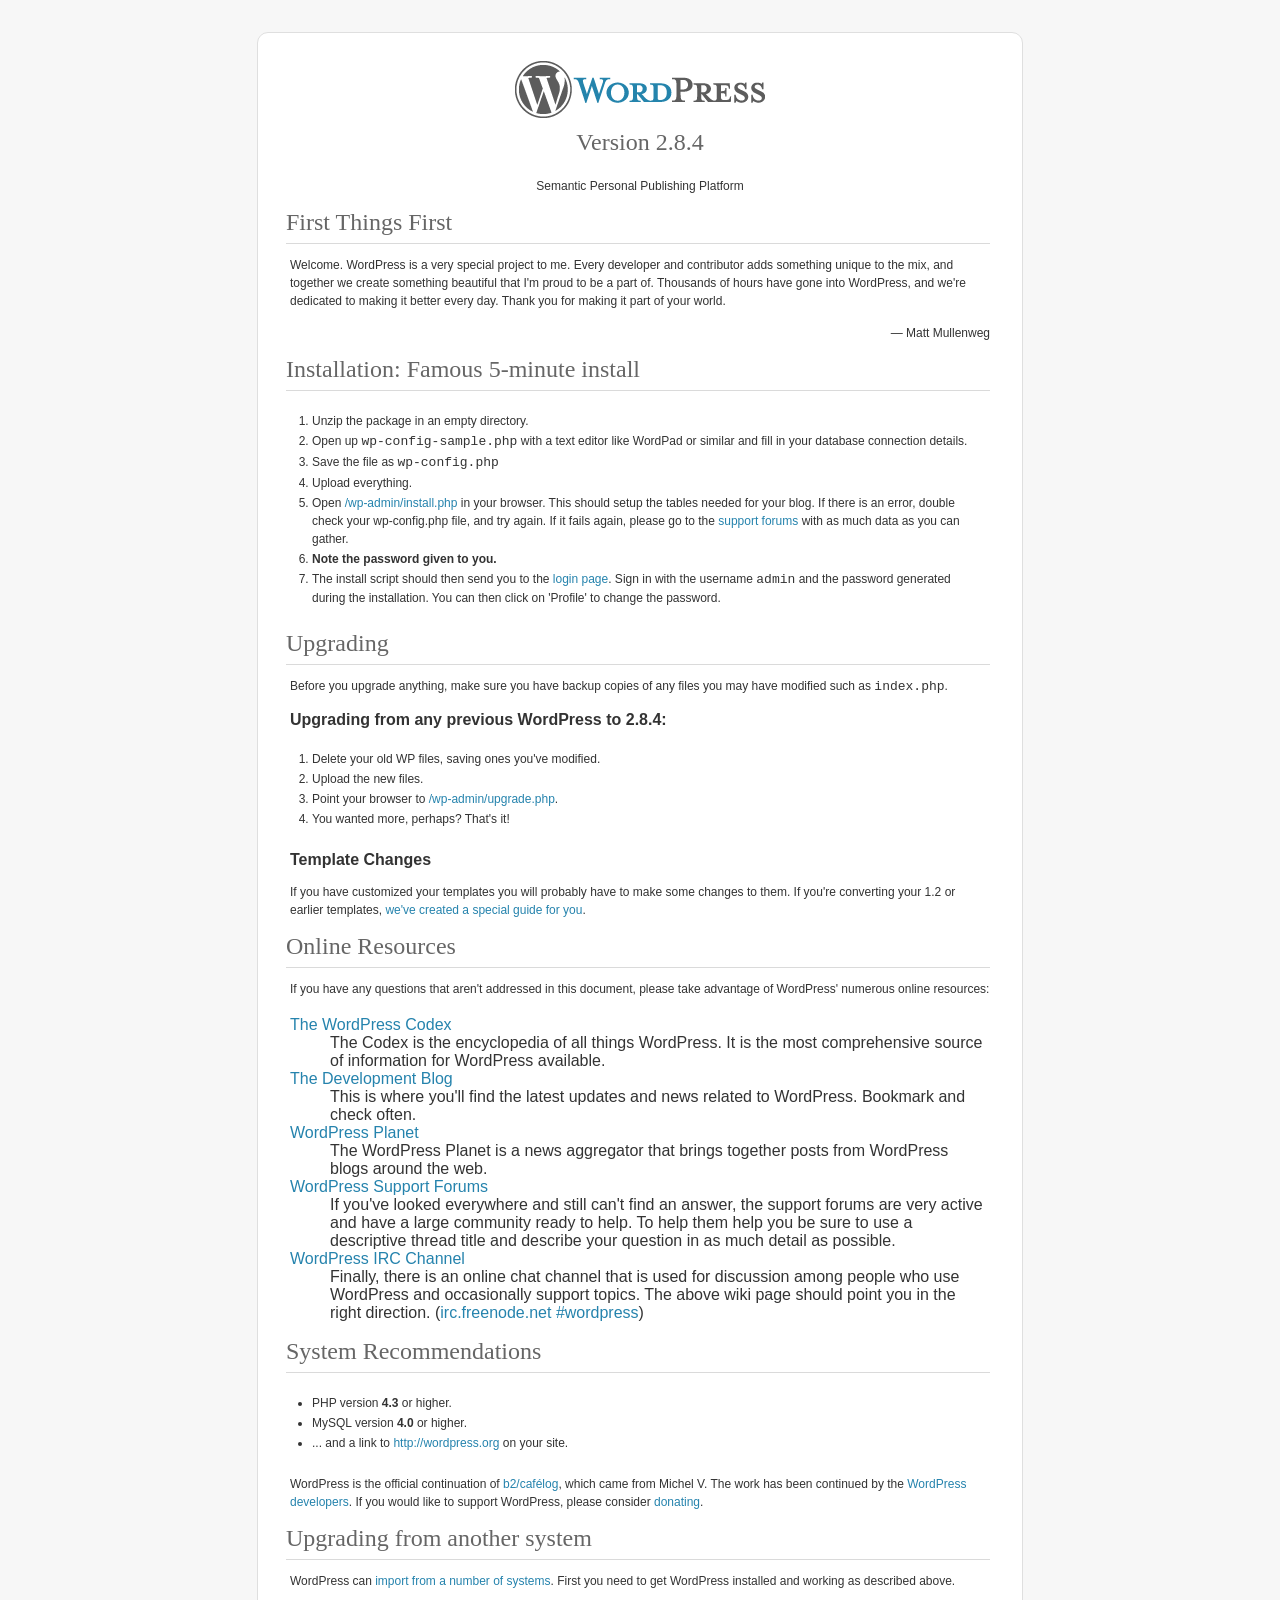
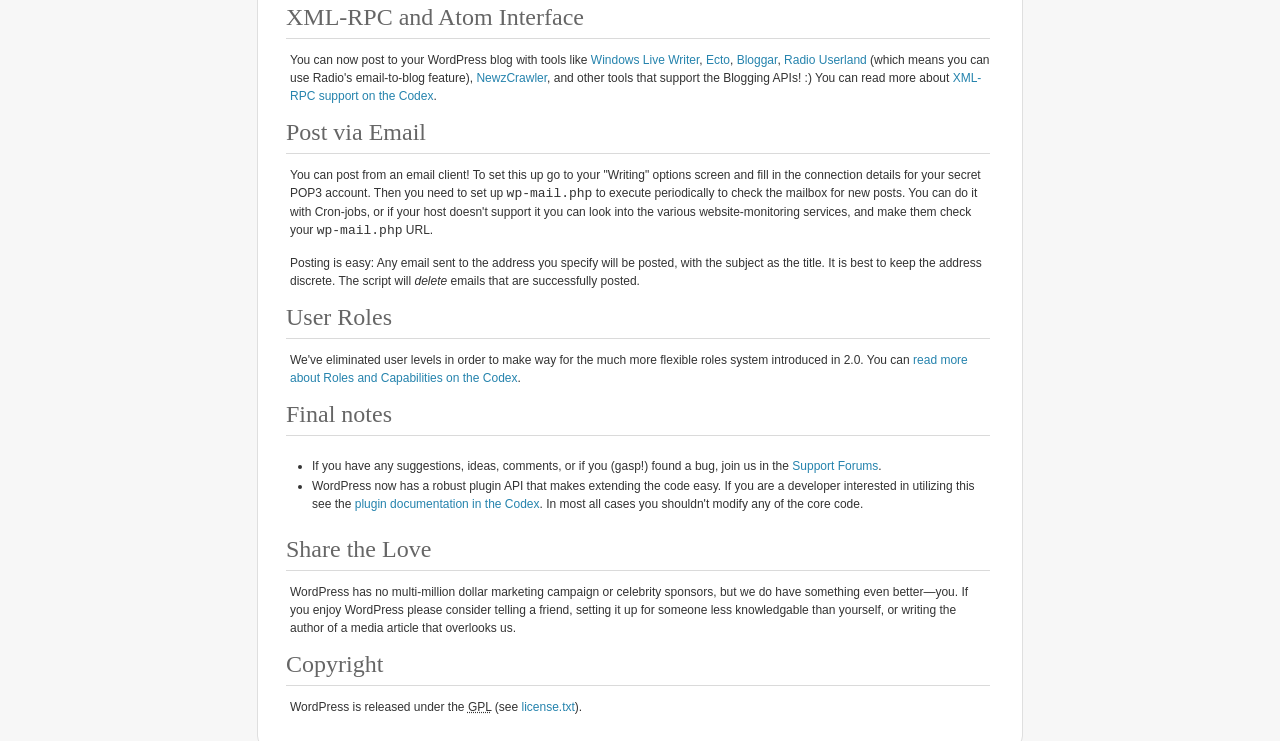
<file: public_html/readme.html>
<!DOCTYPE html PUBLIC "-//W3C//DTD XHTML 1.0 Strict//EN" "http://www.w3.org/TR/xhtml1/DTD/xhtml1-strict.dtd">
<html xmlns="http://www.w3.org/1999/xhtml">
<head>
	<meta http-equiv="Content-Type" content="text/html; charset=utf-8" />
	<title>WordPress &rsaquo; ReadMe</title>
	<link rel="stylesheet" href="wp-admin/css/install.css" type="text/css" />
</head>
<body>
<h1 id="logo" style="text-align: center">
	<img alt="WordPress" src="wp-admin/images/wordpress-logo.png" />
	<br /> Version 2.8.4
</h1>
<p style="text-align: center">Semantic Personal Publishing Platform</p>

<h1>First Things First</h1>
<p>Welcome. WordPress is a very special project to me. Every developer and contributor adds something unique to the mix, and together we create something beautiful that I'm proud to be a part of. Thousands of hours have gone into WordPress, and we're dedicated to making it better every day. Thank you for making it part of your world.</p>
<p style="text-align: right;">&#8212; Matt Mullenweg</p>

<h1>Installation: Famous 5-minute install</h1>
<ol>
	<li>Unzip the package in an empty directory.</li>
	<li>Open up <code>wp-config-sample.php</code> with a text editor like WordPad or similar and fill in your database connection details.</li>
	<li>Save the file as <code>wp-config.php</code></li>
	<li>Upload everything.</li>
	<li>Open <span class="file"><a href="wp-admin/install.php">/wp-admin/install.php</a></span> in your browser. This should setup the tables needed for your blog. If there is an error, double check your <span class="file">wp-config.php</span> file, and try again. If it fails again, please go to the <a href="http://wordpress.org/support/">support forums</a> with as much data as you can gather.</li>
	<li><strong>Note the password given to you.</strong></li>
	<li> The install script should then send you to the <a href="wp-login.php">login page</a>. Sign in with the username <code>admin</code> and the password generated during the installation. You can then click on 'Profile' to change the password.</li>
</ol>

<h1>Upgrading</h1>
<p>Before you upgrade anything, make sure you have backup copies of any files you may have modified such as <code>index.php</code>.</p>
<h2>Upgrading from any previous WordPress to 2.8.4:</h2>
<ol>
	<li>Delete your old WP files, saving ones you've modified.</li>
	<li>Upload the new files.</li>
	<li>Point your browser to <span class="file"><a href="wp-admin/upgrade.php">/wp-admin/upgrade.php</a>.</span></li>
	<li>You wanted more, perhaps? That's it!</li>
</ol>
<h2>Template Changes</h2>
<p>If you have customized your templates you will probably have to make some changes to them. If you're converting your 1.2 or earlier templates, <a href="http://codex.wordpress.org/Upgrade_1.2_to_1.5">we've created a special guide for you</a>. </p>

<h1>Online Resources</h1>
<p>If you have any questions that aren't addressed in this document, please take advantage of WordPress' numerous online resources:</p>
<dl>
	<dt><a href="http://codex.wordpress.org/">The WordPress Codex </a></dt>
		<dd>The Codex is the encyclopedia of all things WordPress. It is the most comprehensive source of information for WordPress available.</dd>
	<dt><a href="http://wordpress.org/development/">The Development Blog</a></dt>
		<dd>This is where you'll find the latest updates and news related to WordPress. Bookmark and check often.</dd>
	<dt><a href="http://planet.wordpress.org/">WordPress Planet </a></dt>
		<dd>The WordPress Planet is a news aggregator that brings together posts from WordPress blogs around the web.</dd>
	<dt><a href="http://wordpress.org/support/">WordPress Support Forums</a></dt>
		<dd>If you've looked everywhere and still can't find an answer, the support forums are very active and have a large community ready to help. To help them help you be sure to use a descriptive thread title and describe your question in as much detail as possible.</dd>
	<dt><a href="http://codex.wordpress.org/IRC">WordPress IRC Channel</a></dt>
		<dd>Finally, there is an online chat channel that is used for discussion among people who use WordPress and occasionally support topics. The above wiki page should point you in the right direction. (<a href="irc://irc.freenode.net/wordpress">irc.freenode.net #wordpress</a>)</dd>
</dl>

<h1>System Recommendations</h1>
<ul>
	<li>PHP version <strong>4.3</strong> or higher.</li>
	<li>MySQL version <strong>4.0</strong> or higher.</li>
	<li>... and a link to <a href="http://wordpress.org/">http://wordpress.org</a> on your site.</li>
</ul>
<p>WordPress is the official continuation of <a href="http://cafelog.com/">b2/caf&eacute;log</a>, which came from Michel V. The work has been continued by the <a href="http://wordpress.org/about/">WordPress developers</a>. If you would like to support WordPress, please consider <a href="http://wordpress.org/donate/">donating</a>.</p>

<h1>Upgrading from another system</h1>
<p>WordPress can <a href="http://codex.wordpress.org/Importing_Content">import from a number of systems</a>. First you need to get WordPress installed and working as described above.</p>

<h1>XML-RPC and Atom Interface</h1>
<p>You can now post to your WordPress blog with tools like <a href="http://windowslivewriter.spaces.live.com/">Windows Live Writer</a>, <a href="http://ecto.kung-foo.tv/">Ecto</a>, <a href="http://bloggar.com/">Bloggar</a>, <a href="http://radio.userland.com">Radio Userland</a> (which means you can use Radio's email-to-blog feature), <a href="http://www.newzcrawler.com/">NewzCrawler</a>, and other tools that support the Blogging APIs! :) You can read more about <a href="http://codex.wordpress.org/XML-RPC_Support">XML-RPC support on the Codex</a>.</p>

<h1>Post via Email</h1>
<p>You can post from an email client! To set this up go to your &quot;Writing&quot; options screen and fill in the connection details for your secret POP3 account. Then you need to set up <code>wp-mail.php</code> to execute periodically to check the mailbox for new posts. You can do it with Cron-jobs, or if your host doesn't support it you can look into the various website-monitoring services, and make them check your <code>wp-mail.php</code> URL.</p>
<p>Posting is easy: Any email sent to the address you specify will be posted, with the subject as the title. It is best to keep the address discrete. The script will <em>delete</em> emails that are successfully posted.</p>

<h1>User Roles</h1>
<p>We've eliminated user levels in order to make way for the much more flexible roles system introduced in 2.0. You can <a href="http://codex.wordpress.org/Roles_and_Capabilities">read more about Roles and Capabilities on the Codex</a>.</p>

<h1> Final notes</h1>
<ul>
	<li>If you have any suggestions, ideas, comments, or if you (gasp!) found a bug, join us in the <a href="http://wordpress.org/support/">Support Forums</a>.</li>
	<li>WordPress now has a robust plugin API that makes extending the code easy. If you are a developer interested in utilizing this see the <a href="http://codex.wordpress.org/Plugin_API">plugin documentation in the Codex</a>. In most all cases you shouldn't modify any of the core code.</li>
</ul>

<h1>Share the Love</h1>
<p>WordPress has no multi-million dollar marketing campaign or celebrity sponsors, but we do have something even better&#8212;you. If you enjoy WordPress please consider telling a friend, setting it up for someone less knowledgable than yourself, or writing the author of a media article that overlooks us.</p>

<h1>Copyright</h1>
<p>WordPress is released under the <abbr title="GNU Public License">GPL</abbr> (see <a href="license.txt">license.txt</a>).</p>

</body>
</html>
</file>
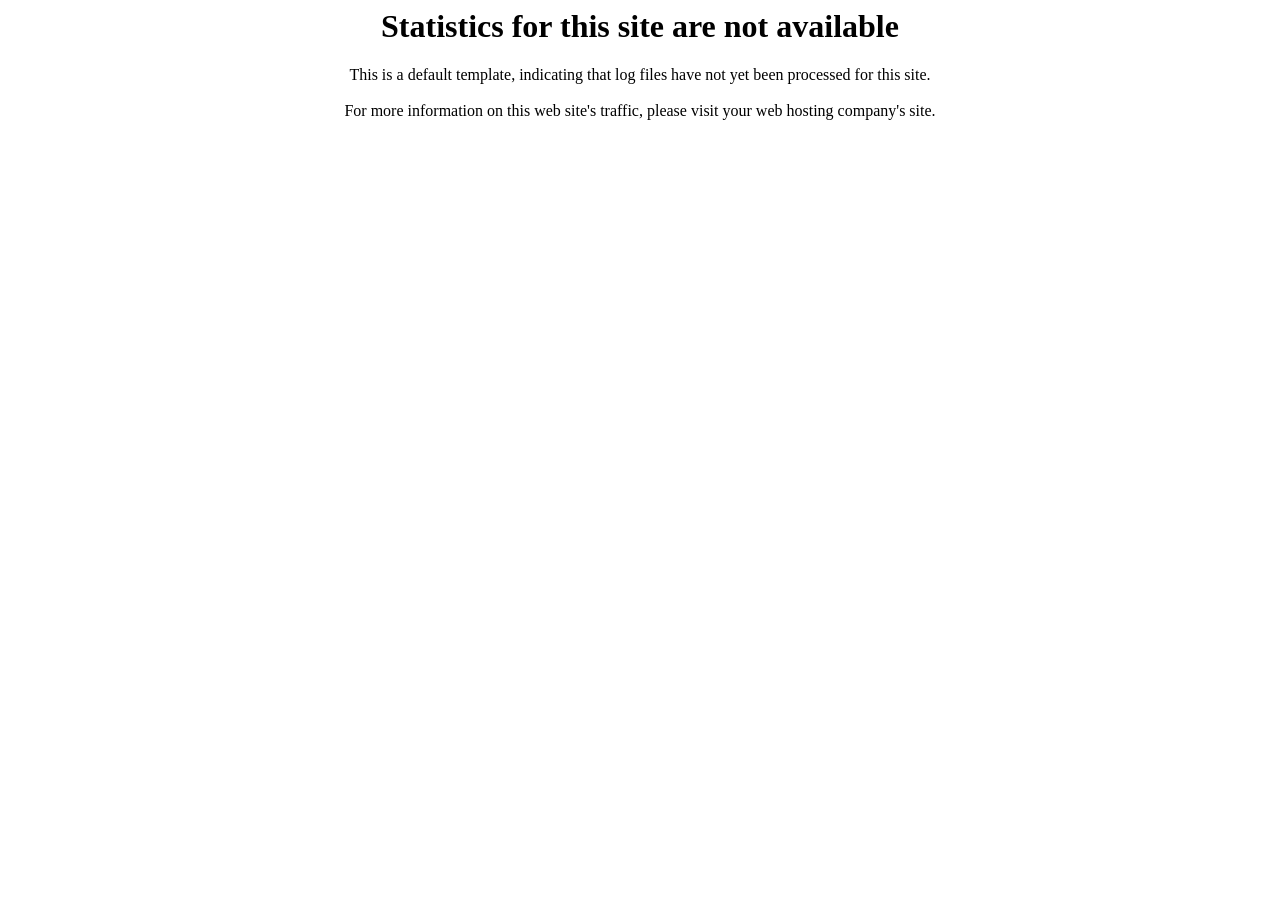
<file: stats/Home.html>
<html>
<center>
<h1>Statistics for this site are not available</h1>

This is a default template, indicating that log files have not yet been processed for this site.
<BR/><BR/>
For more information on this web site's traffic, please visit your web hosting company's site.
</center>
</html>
</file>
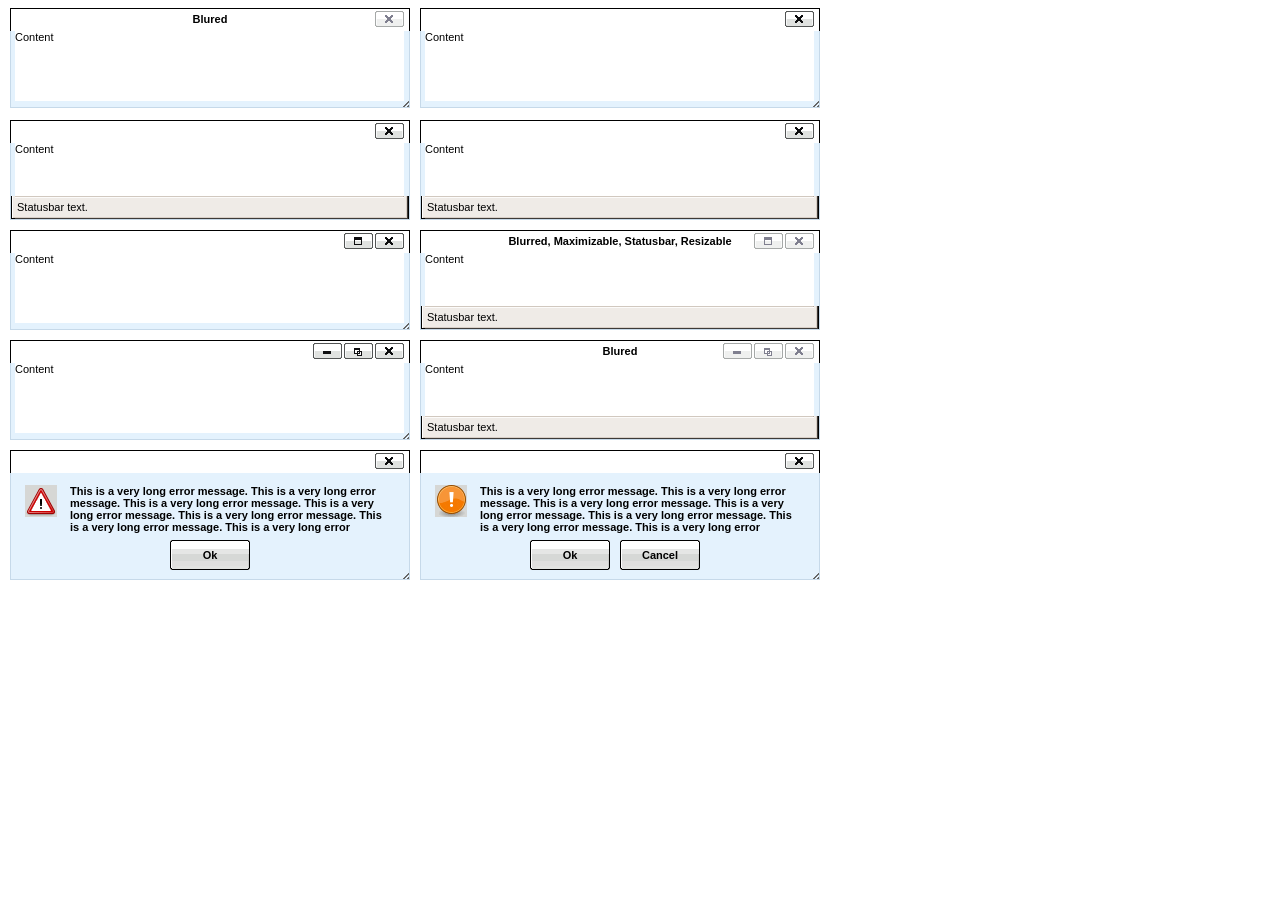
<file: public_html/wp-includes/js/tinymce/plugins/inlinepopups/template.htm>
<!-- <!DOCTYPE html PUBLIC "-//W3C//DTD XHTML 1.0 Strict//EN" "http://www.w3.org/TR/xhtml1/DTD/xhtml1-strict.dtd"> -->
<html xmlns="http://www.w3.org/1999/xhtml">
<head>
<title>Template for dialogs</title>
<link rel="stylesheet" type="text/css" href="skins/clearlooks2/window.css?ver=3241-1141" />
</head>
<body>

<div class="mceEditor">
	<div class="clearlooks2" style="width:400px; height:100px; left:10px;">
		<div class="mceWrapper">
			<div class="mceTop">
				<div class="mceLeft"></div>
				<div class="mceCenter"></div>
				<div class="mceRight"></div>
				<span>Blured</span>
			</div>

			<div class="mceMiddle">
				<div class="mceLeft"></div>
				<span>Content</span>
				<div class="mceRight"></div>
			</div>

			<div class="mceBottom">
				<div class="mceLeft"></div>
				<div class="mceCenter"></div>
				<div class="mceRight"></div>
				<span>Statusbar text.</span>
			</div>

			<a class="mceMove" href="#"></a>
			<a class="mceMin" href="#"></a>
			<a class="mceMax" href="#"></a>
			<a class="mceMed" href="#"></a>
			<a class="mceClose" href="#"></a>
			<a class="mceResize mceResizeN" href="#"></a>
			<a class="mceResize mceResizeS" href="#"></a>
			<a class="mceResize mceResizeW" href="#"></a>
			<a class="mceResize mceResizeE" href="#"></a>
			<a class="mceResize mceResizeNW" href="#"></a>
			<a class="mceResize mceResizeNE" href="#"></a>
			<a class="mceResize mceResizeSW" href="#"></a>
			<a class="mceResize mceResizeSE" href="#"></a>
		</div>
	</div>

	<div class="clearlooks2" style="width:400px; height:100px; left:420px;">
		<div class="mceWrapper mceMovable mceFocus">
			<div class="mceTop">
				<div class="mceLeft"></div>
				<div class="mceCenter"></div>
				<div class="mceRight"></div>
				<span>Focused</span>
			</div>

			<div class="mceMiddle">
				<div class="mceLeft"></div>
				<span>Content</span>
				<div class="mceRight"></div>
			</div>

			<div class="mceBottom">
				<div class="mceLeft"></div>
				<div class="mceCenter"></div>
				<div class="mceRight"></div>
				<span>Statusbar text.</span>
			</div>

			<a class="mceMove" href="#"></a>
			<a class="mceMin" href="#"></a>
			<a class="mceMax" href="#"></a>
			<a class="mceMed" href="#"></a>
			<a class="mceClose" href="#"></a>
			<a class="mceResize mceResizeN" href="#"></a>
			<a class="mceResize mceResizeS" href="#"></a>
			<a class="mceResize mceResizeW" href="#"></a>
			<a class="mceResize mceResizeE" href="#"></a>
			<a class="mceResize mceResizeNW" href="#"></a>
			<a class="mceResize mceResizeNE" href="#"></a>
			<a class="mceResize mceResizeSW" href="#"></a>
			<a class="mceResize mceResizeSE" href="#"></a>
		</div>
	</div>

	<div class="clearlooks2" style="width:400px; height:100px; left:10px; top:120px;">
		<div class="mceWrapper mceMovable mceFocus mceStatusbar">
			<div class="mceTop">
				<div class="mceLeft"></div>
				<div class="mceCenter"></div>
				<div class="mceRight"></div>
				<span>Statusbar</span>
			</div>

			<div class="mceMiddle">
				<div class="mceLeft"></div>
				<span>Content</span>
				<div class="mceRight"></div>
			</div>

			<div class="mceBottom">
				<div class="mceLeft"></div>
				<div class="mceCenter"></div>
				<div class="mceRight"></div>
				<span>Statusbar text.</span>
			</div>

			<a class="mceMove" href="#"></a>
			<a class="mceMin" href="#"></a>
			<a class="mceMax" href="#"></a>
			<a class="mceMed" href="#"></a>
			<a class="mceClose" href="#"></a>
			<a class="mceResize mceResizeN" href="#"></a>
			<a class="mceResize mceResizeS" href="#"></a>
			<a class="mceResize mceResizeW" href="#"></a>
			<a class="mceResize mceResizeE" href="#"></a>
			<a class="mceResize mceResizeNW" href="#"></a>
			<a class="mceResize mceResizeNE" href="#"></a>
			<a class="mceResize mceResizeSW" href="#"></a>
			<a class="mceResize mceResizeSE" href="#"></a>
		</div>
	</div>

	<div class="clearlooks2" style="width:400px; height:100px; left:420px; top:120px;">
		<div class="mceWrapper mceMovable mceFocus mceStatusbar mceResizable">
			<div class="mceTop">
				<div class="mceLeft"></div>
				<div class="mceCenter"></div>
				<div class="mceRight"></div>
				<span>Statusbar, Resizable</span>
			</div>

			<div class="mceMiddle">
				<div class="mceLeft"></div>
				<span>Content</span>
				<div class="mceRight"></div>
			</div>

			<div class="mceBottom">
				<div class="mceLeft"></div>
				<div class="mceCenter"></div>
				<div class="mceRight"></div>
				<span>Statusbar text.</span>
			</div>

			<a class="mceMove" href="#"></a>
			<a class="mceMin" href="#"></a>
			<a class="mceMax" href="#"></a>
			<a class="mceMed" href="#"></a>
			<a class="mceClose" href="#"></a>
			<a class="mceResize mceResizeN" href="#"></a>
			<a class="mceResize mceResizeS" href="#"></a>
			<a class="mceResize mceResizeW" href="#"></a>
			<a class="mceResize mceResizeE" href="#"></a>
			<a class="mceResize mceResizeNW" href="#"></a>
			<a class="mceResize mceResizeNE" href="#"></a>
			<a class="mceResize mceResizeSW" href="#"></a>
			<a class="mceResize mceResizeSE" href="#"></a>
		</div>
	</div>

	<div class="clearlooks2" style="width:400px; height:100px; left:10px; top:230px;">
		<div class="mceWrapper mceMovable mceFocus mceResizable mceMaximizable">
			<div class="mceTop">
				<div class="mceLeft"></div>
				<div class="mceCenter"></div>
				<div class="mceRight"></div>
				<span>Resizable, Maximizable</span>
			</div>

			<div class="mceMiddle">
				<div class="mceLeft"></div>
				<span>Content</span>
				<div class="mceRight"></div>
			</div>

			<div class="mceBottom">
				<div class="mceLeft"></div>
				<div class="mceCenter"></div>
				<div class="mceRight"></div>
				<span>Statusbar text.</span>
			</div>

			<a class="mceMove" href="#"></a>
			<a class="mceMin" href="#"></a>
			<a class="mceMax" href="#"></a>
			<a class="mceMed" href="#"></a>
			<a class="mceClose" href="#"></a>
			<a class="mceResize mceResizeN" href="#"></a>
			<a class="mceResize mceResizeS" href="#"></a>
			<a class="mceResize mceResizeW" href="#"></a>
			<a class="mceResize mceResizeE" href="#"></a>
			<a class="mceResize mceResizeNW" href="#"></a>
			<a class="mceResize mceResizeNE" href="#"></a>
			<a class="mceResize mceResizeSW" href="#"></a>
			<a class="mceResize mceResizeSE" href="#"></a>
		</div>
	</div>

	<div class="clearlooks2" style="width:400px; height:100px; left:420px; top:230px;">
		<div class="mceWrapper mceMovable mceStatusbar mceResizable mceMaximizable">
			<div class="mceTop">
				<div class="mceLeft"></div>
				<div class="mceCenter"></div>
				<div class="mceRight"></div>
				<span>Blurred, Maximizable, Statusbar, Resizable</span>
			</div>

			<div class="mceMiddle">
				<div class="mceLeft"></div>
				<span>Content</span>
				<div class="mceRight"></div>
			</div>

			<div class="mceBottom">
				<div class="mceLeft"></div>
				<div class="mceCenter"></div>
				<div class="mceRight"></div>
				<span>Statusbar text.</span>
			</div>

			<a class="mceMove" href="#"></a>
			<a class="mceMin" href="#"></a>
			<a class="mceMax" href="#"></a>
			<a class="mceMed" href="#"></a>
			<a class="mceClose" href="#"></a>
			<a class="mceResize mceResizeN" href="#"></a>
			<a class="mceResize mceResizeS" href="#"></a>
			<a class="mceResize mceResizeW" href="#"></a>
			<a class="mceResize mceResizeE" href="#"></a>
			<a class="mceResize mceResizeNW" href="#"></a>
			<a class="mceResize mceResizeNE" href="#"></a>
			<a class="mceResize mceResizeSW" href="#"></a>
			<a class="mceResize mceResizeSE" href="#"></a>
		</div>
	</div>

	<div class="clearlooks2" style="width:400px; height:100px; left:10px; top:340px;">
		<div class="mceWrapper mceMovable mceFocus mceResizable mceMaximized mceMinimizable mceMaximizable">
			<div class="mceTop">
				<div class="mceLeft"></div>
				<div class="mceCenter"></div>
				<div class="mceRight"></div>
				<span>Maximized, Maximizable, Minimizable</span>
			</div>

			<div class="mceMiddle">
				<div class="mceLeft"></div>
				<span>Content</span>
				<div class="mceRight"></div>
			</div>

			<div class="mceBottom">
				<div class="mceLeft"></div>
				<div class="mceCenter"></div>
				<div class="mceRight"></div>
				<span>Statusbar text.</span>
			</div>

			<a class="mceMove" href="#"></a>
			<a class="mceMin" href="#"></a>
			<a class="mceMax" href="#"></a>
			<a class="mceMed" href="#"></a>
			<a class="mceClose" href="#"></a>
			<a class="mceResize mceResizeN" href="#"></a>
			<a class="mceResize mceResizeS" href="#"></a>
			<a class="mceResize mceResizeW" href="#"></a>
			<a class="mceResize mceResizeE" href="#"></a>
			<a class="mceResize mceResizeNW" href="#"></a>
			<a class="mceResize mceResizeNE" href="#"></a>
			<a class="mceResize mceResizeSW" href="#"></a>
			<a class="mceResize mceResizeSE" href="#"></a>
		</div>
	</div>

	<div class="clearlooks2" style="width:400px; height:100px; left:420px; top:340px;">
		<div class="mceWrapper mceMovable mceStatusbar mceResizable mceMaximized mceMinimizable mceMaximizable">
			<div class="mceTop">
				<div class="mceLeft"></div>
				<div class="mceCenter"></div>
				<div class="mceRight"></div>
				<span>Blured</span>
			</div>

			<div class="mceMiddle">
				<div class="mceLeft"></div>
				<span>Content</span>
				<div class="mceRight"></div>
			</div>

			<div class="mceBottom">
				<div class="mceLeft"></div>
				<div class="mceCenter"></div>
				<div class="mceRight"></div>
				<span>Statusbar text.</span>
			</div>

			<a class="mceMove" href="#"></a>
			<a class="mceMin" href="#"></a>
			<a class="mceMax" href="#"></a>
			<a class="mceMed" href="#"></a>
			<a class="mceClose" href="#"></a>
			<a class="mceResize mceResizeN" href="#"></a>
			<a class="mceResize mceResizeS" href="#"></a>
			<a class="mceResize mceResizeW" href="#"></a>
			<a class="mceResize mceResizeE" href="#"></a>
			<a class="mceResize mceResizeNW" href="#"></a>
			<a class="mceResize mceResizeNE" href="#"></a>
			<a class="mceResize mceResizeSW" href="#"></a>
			<a class="mceResize mceResizeSE" href="#"></a>
		</div>
	</div>

	<div class="clearlooks2" style="width:400px; height:130px; left:10px; top:450px;">
		<div class="mceWrapper mceMovable mceFocus mceModal mceAlert">
			<div class="mceTop">
				<div class="mceLeft"></div>
				<div class="mceCenter"></div>
				<div class="mceRight"></div>
				<span>Alert</span>
			</div>

			<div class="mceMiddle">
				<div class="mceLeft"></div>
				<span>
					This is a very long error message. This is a very long error message.
					This is a very long error message. This is a very long error message.
					This is a very long error message. This is a very long error message.
					This is a very long error message. This is a very long error message.
					This is a very long error message. This is a very long error message.
					This is a very long error message. This is a very long error message.
				</span>
				<div class="mceRight"></div>
				<div class="mceIcon"></div>
			</div>

			<div class="mceBottom">
				<div class="mceLeft"></div>
				<div class="mceCenter"></div>
				<div class="mceRight"></div>
			</div>

			<a class="mceMove" href="#"></a>
			<a class="mceButton mceOk" href="#">Ok</a>
			<a class="mceClose" href="#"></a>
		</div>
	</div>

	<div class="clearlooks2" style="width:400px; height:130px; left:420px; top:450px;">
		<div class="mceWrapper mceMovable mceFocus mceModal mceConfirm">
			<div class="mceTop">
				<div class="mceLeft"></div>
				<div class="mceCenter"></div>
				<div class="mceRight"></div>
				<span>Confirm</span>
			</div>

			<div class="mceMiddle">
				<div class="mceLeft"></div>
				<span>
					This is a very long error message. This is a very long error message.
					This is a very long error message. This is a very long error message.
					This is a very long error message. This is a very long error message.
					This is a very long error message. This is a very long error message.
					This is a very long error message. This is a very long error message.
					This is a very long error message. This is a very long error message.
					</span>
				<div class="mceRight"></div>
				<div class="mceIcon"></div>
			</div>

			<div class="mceBottom">
				<div class="mceLeft"></div>
				<div class="mceCenter"></div>
				<div class="mceRight"></div>
			</div>

			<a class="mceMove" href="#"></a>
			<a class="mceButton mceOk" href="#">Ok</a>
			<a class="mceButton mceCancel" href="#">Cancel</a>
			<a class="mceClose" href="#"></a>
		</div>
	</div>
</div>

</body>
</html>
</file>
<file: public_html/wp-admin/css/install.css>
html { background: #f7f7f7; }

body {
	background: #fff;
	color: #333;
	font-family: "Lucida Grande", Verdana, Arial, "Bitstream Vera Sans", sans-serif;
	margin: 2em auto 0 auto;
	width: 700px;
	padding: 1em 2em;
	-moz-border-radius: 11px;
	-khtml-border-radius: 11px;
	-webkit-border-radius: 11px;
	border-radius: 11px;
	border: 1px solid #dfdfdf;
}

a { color: #2583ad; text-decoration: none; }

a:hover { color: #d54e21; }

h1 {
	border-bottom: 1px solid #dadada;
	clear: both;
	color: #666;
	font: 24px Georgia, "Times New Roman", Times, serif;
	margin: 5px 0 0 -4px;
	padding: 0;
	padding-bottom: 7px;
}

h2 { font-size: 16px; }

p, li {
	padding-bottom: 2px;
	font-size: 12px;
	line-height: 18px;
}

code { font-size: 13px; }

ul, ol { padding: 5px 5px 5px 22px; }

#logo { margin: 6px 0 14px 0; border-bottom: none;}

.step {
	margin: 20px 0 15px;
}

.step, th { text-align: left; padding: 0; }

.submit input, .button, .button-secondary {
	font-family: "Lucida Grande", Verdana, Arial, "Bitstream Vera Sans", sans-serif;
	text-decoration: none;
	font-size: 14px !important;
	line-height: 16px;
	padding: 6px 12px;
	cursor: pointer;
	border: 1px solid #bbb;
	color: #464646;
	-moz-border-radius: 15px;
	-khtml-border-radius: 15px;
	-webkit-border-radius: 15px;
	border-radius: 15px;
	-moz-box-sizing: content-box;
	-webkit-box-sizing: content-box;
	-khtml-box-sizing: content-box;
	box-sizing: content-box;
}

.button:hover, .button-secondary:hover, .submit input:hover {
	color: #000;
	border-color: #666;
}

.button, .submit input, .button-secondary {
	background: #f2f2f2 url(../images/white-grad.png) repeat-x scroll left top;
}

.button:active, .submit input:active, .button-secondary:active {
	background: #eee url(../images/white-grad-active.png) repeat-x scroll left top;
}

.form-table {
	border-collapse: collapse;
	margin-top: 1em;
	width: 100%;
}

.form-table td {
	margin-bottom: 9px;
	padding: 10px;
	border-bottom: 8px solid #fff;
	font-size: 12px;
}

.form-table th {
	font-size: 13px;
	text-align: left;
	padding: 16px 10px 10px 10px;
	border-bottom: 8px solid #fff;
	width: 110px;
	vertical-align: top;
}

.form-table tr {
	background: #f3f3f3;
}

.form-table code {
	line-height: 18px;
	font-size: 18px;
}

.form-table p {
	margin: 4px 0 0 0;
	font-size: 11px;
}

.form-table input {
	line-height: 20px;
	font-size: 15px;
	padding: 2px;
}

#error-page { margin-top: 50px; }

#error-page p {
	font-size: 12px;
	line-height: 18px;
	margin: 25px 0 20px;
}

#error-page code { font-family: Consolas, Monaco, Courier, monospace; }
</file>
<file: public_html/wp-includes/js/tinymce/plugins/inlinepopups/skins/clearlooks2/window.css>
/* Clearlooks 2 */
/* Reset */
.clearlooks2, .clearlooks2 div, .clearlooks2 span, .clearlooks2 a {vertical-align:baseline; text-align:left; position:absolute; border:0; padding:0; margin:0; background:transparent; font-family:Arial,Verdana; font-size:11px; color:#000; text-decoration:none; font-weight:normal; width:auto; height:auto; overflow:hidden; display:block;}

/* General */
.clearlooks2 {position:absolute; direction:ltr}
.clearlooks2 .mceWrapper {position:static}
.mceEventBlocker {position:fixed; left:0; top:0; background:url(img/horizontal.gif) no-repeat 0 -75px; width:100%; height:100%}
.clearlooks2 .mcePlaceHolder {border:1px solid #000; background:#888; top:0; left:0; opacity:0.5; -ms-filter:'alpha(opacity=50)'; filter:alpha(opacity=50)}
.clearlooks2_modalBlocker {position:fixed; left:0; top:0; width:100%; height:100%; background:#FFF; opacity:0.6; -ms-filter:'alpha(opacity=60)'; filter:alpha(opacity=60); display:none}

/* Top */
.clearlooks2 .mceTop, 
.clearlooks2 .mceTop div {
	top:0; 
	width:100%; 
	height:23px
}
.clearlooks2 .mceTop .mceLeft {
	width:55%; 
	background-image: none;
	border-style: solid none none solid;
	border-width: 1px;
}
.clearlooks2 .mceTop .mceCenter {
}
.clearlooks2 .mceTop .mceRight {
	right:0; 
	width:55%; 
	height:23px; 
	background-image: none;
	border-style: solid solid none none;
	border-width: 1px;
}
.clearlooks2 .mceTop span {
	width:100%;
	font: 12px/20px bold "Lucida Grande","Lucida Sans Unicode",Tahoma,Verdana,sans-serif;
	text-align:center; 
	vertical-align:middle; 
	line-height:23px; 
	font-weight:bold;
}
.clearlooks2 .mceFocus .mceTop .mceLeft {
	background-image: none;
	border-style: solid none none solid;
	border-width: 1px;
}
.clearlooks2 .mceFocus .mceTop .mceCenter {
}
.clearlooks2 .mceFocus .mceTop .mceRight {
	background-image: none;
	border-style: solid solid none none;
	border-width: 1px;
}
.clearlooks2 .mceFocus .mceTop span {
color:#FFF
}

/* Middle */
.clearlooks2 .mceMiddle, .clearlooks2 .mceMiddle div {top:0}
.clearlooks2 .mceMiddle {width:100%; height:100%; clip:rect(23px auto auto auto)}
.clearlooks2 .mceMiddle .mceLeft {left:0; width:5px; height:100%; background:#E4F2FD;border-left:1px solid #c6d9e9}
.clearlooks2 .mceMiddle span {top:23px; left:5px; width:100%; height:100%; background:#FFF}
.clearlooks2 .mceMiddle .mceRight {right:0; width:5px; height:100%; background:#E4F2FD;border-right:1px solid #c6d9e9}

/* Bottom */
.clearlooks2 .mceBottom, .clearlooks2 .mceBottom div {height:6px}
.clearlooks2 .mceBottom {left:0; bottom:0; width:100%;background:#E4F2FD;border-bottom:1px solid #c6d9e9}
.clearlooks2 .mceBottom div {top:0}
.clearlooks2 .mceBottom .mceLeft {left:0; width:5px; background:#E4F2FD  ;border-left:1px solid #c6d9e9}
.clearlooks2 .mceBottom .mceCenter {left:5px; width:100%}
.clearlooks2 .mceBottom .mceRight {right:0; width:6px; background:#E4F2FD url(img/drag.gif) no-repeat;border-right:1px solid #c6d9e9}
.clearlooks2 .mceBottom span {display:none}
.clearlooks2 .mceStatusbar .mceBottom, .clearlooks2 .mceStatusbar .mceBottom div {height:23px}
.clearlooks2 .mceStatusbar .mceBottom .mceLeft {background:url(img/corners.gif) -29px 0}
.clearlooks2 .mceStatusbar .mceBottom .mceCenter {background:url(img/horizontal.gif) 0 -52px}
.clearlooks2 .mceStatusbar .mceBottom .mceRight {background:url(img/corners.gif) -24px 0}
.clearlooks2 .mceStatusbar .mceBottom span {display:block; left:7px; font-family:Arial, Verdana; font-size:11px; line-height:23px}

/* Actions */
.clearlooks2 a {width:29px; height:16px; top:3px}
.clearlooks2 .mceClose {right:6px; background:url(img/buttons.gif) -87px 0}
.clearlooks2 .mceMin {display:none; right:68px; background:url(img/buttons.gif) 0 0}
.clearlooks2 .mceMed {display:none; right:37px; background:url(img/buttons.gif) -29px 0}
.clearlooks2 .mceMax {display:none; right:37px; background:url(img/buttons.gif) -58px 0}
.clearlooks2 .mceMove {display:none;width:100%;cursor:move;background:url(img/corners.gif) no-repeat -100px -100px}
.clearlooks2 .mceMovable .mceMove {display:block}
.clearlooks2 .mceFocus .mceClose {right:6px; background:url(img/buttons.gif) -87px -16px}
.clearlooks2 .mceFocus .mceMin {right:68px; background:url(img/buttons.gif) 0 -16px}
.clearlooks2 .mceFocus .mceMed {right:37px; background:url(img/buttons.gif) -29px -16px}
.clearlooks2 .mceFocus .mceMax {right:37px; background:url(img/buttons.gif) -58px -16px}
.clearlooks2 .mceFocus .mceClose:hover {right:6px; background:url(img/buttons.gif) -87px -32px}
.clearlooks2 .mceFocus .mceClose:hover {right:6px; background:url(img/buttons.gif) -87px -32px}
.clearlooks2 .mceFocus .mceMin:hover {right:68px; background:url(img/buttons.gif) 0 -32px}
.clearlooks2 .mceFocus .mceMed:hover {right:37px; background:url(img/buttons.gif) -29px -32px}
.clearlooks2 .mceFocus .mceMax:hover {right:37px; background:url(img/buttons.gif) -58px -32px}

/* Resize */
.clearlooks2 .mceResize {top:auto; left:auto; display:none; width:5px; height:5px; background:url(img/horizontal.gif) no-repeat 0 -75px}
.clearlooks2 .mceResizable .mceResize {display:block}
.clearlooks2 .mceResizable .mceMin, .clearlooks2 .mceMax {display:none}
.clearlooks2 .mceMinimizable .mceMin {display:block}
.clearlooks2 .mceMaximizable .mceMax {display:block}
.clearlooks2 .mceMaximized .mceMed {display:block}
.clearlooks2 .mceMaximized .mceMax {display:none}
.clearlooks2 a.mceResizeN {top:0; left:0; width:100%; cursor:n-resize}
.clearlooks2 a.mceResizeNW {top:0; left:0; cursor:nw-resize}
.clearlooks2 a.mceResizeNE {top:0; right:0; cursor:ne-resize}
.clearlooks2 a.mceResizeW {top:0; left:0; height:100%; cursor:w-resize}
.clearlooks2 a.mceResizeE {top:0; right:0; height:100%; cursor:e-resize}
.clearlooks2 a.mceResizeS {bottom:0; left:0; width:100%; cursor:s-resize}
.clearlooks2 a.mceResizeSW {bottom:0; left:0; cursor:sw-resize}
.clearlooks2 a.mceResizeSE {bottom:0; right:0; cursor:se-resize}

/* Alert/Confirm */
.clearlooks2 .mceButton {font-weight:bold; bottom:10px; width:80px; height:30px; background:url(img/button.gif); line-height:30px; vertical-align:middle; text-align:center; outline:0}
.clearlooks2 .mceMiddle .mceIcon {left:15px; top:35px; width:32px; height:32px}
.clearlooks2 .mceAlert .mceMiddle span, .clearlooks2 .mceConfirm .mceMiddle span {background:transparent;left:60px; top:35px; width:320px; height:50px; font-weight:bold; overflow:auto; white-space:normal}
.clearlooks2 a:hover {font-weight:bold}
.clearlooks2 .mceAlert .mceMiddle, .clearlooks2 .mceConfirm .mceMiddle {background:#E4F2FD}
.clearlooks2 .mceAlert .mceOk {left:50%; top:auto; margin-left: -40px}
.clearlooks2 .mceAlert .mceIcon {background:url(img/alert.gif)}
.clearlooks2 .mceConfirm .mceOk {left:50%; top:auto; margin-left: -90px}
.clearlooks2 .mceConfirm .mceCancel {left:50%; top:auto}
.clearlooks2 .mceConfirm .mceIcon {background:url(img/confirm.gif)}
</file>
